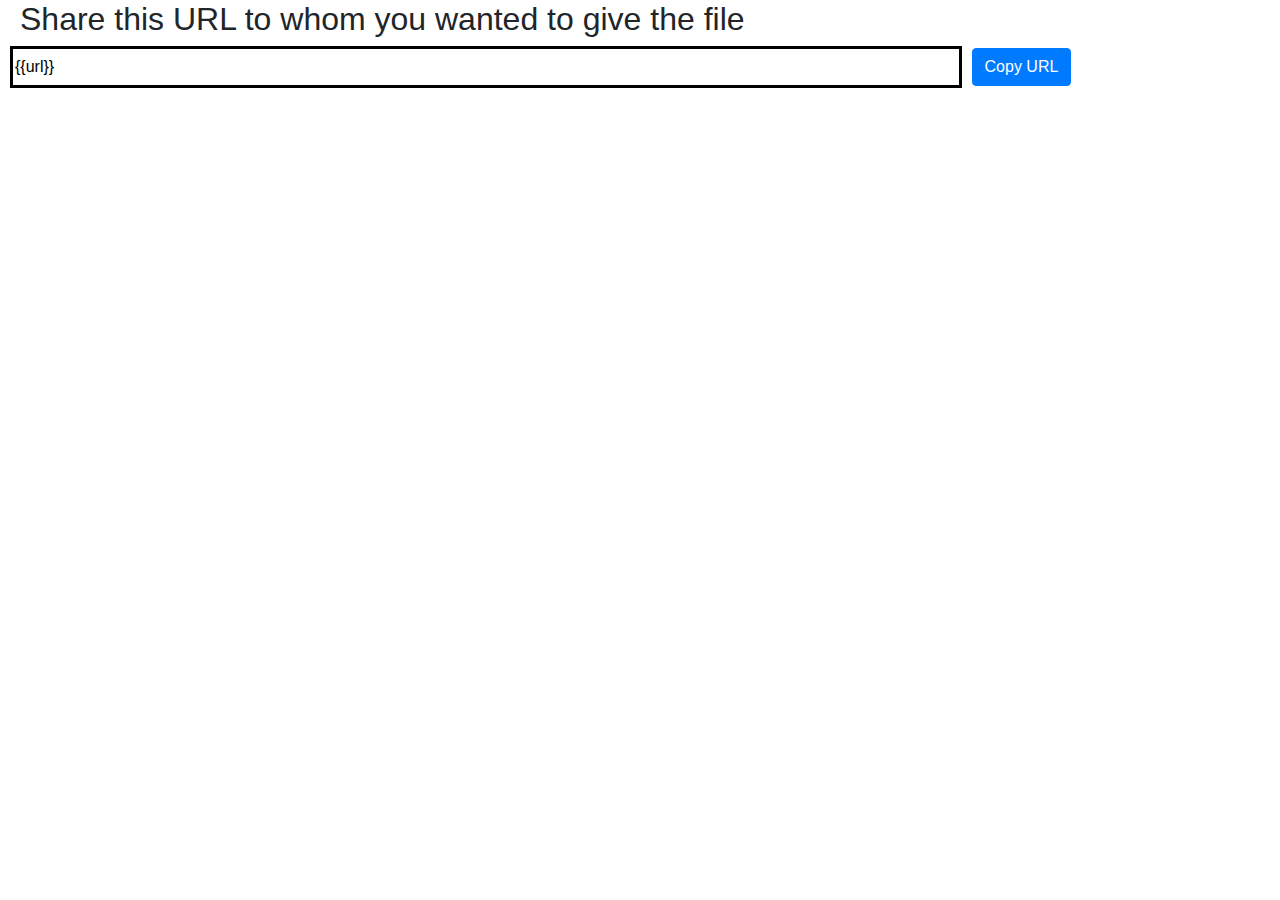
<file: templates/download.html>
<!DOCTYPE html>
<html lang="en">
<head>
    <meta charset="UTF-8">
    <meta http-equiv="X-UA-Compatible" content="IE=edge">
    <meta name="viewport" content="width=device-width, initial-scale=1.0">
    <title>DropBox Lite</title>
    <link rel="stylesheet" href="/static/index.css">
    <link rel="stylesheet" href="https://maxcdn.bootstrapcdn.com/bootstrap/4.0.0/css/bootstrap.min.css" integrity="sha384-Gn5384xqQ1aoWXA+058RXPxPg6fy4IWvTNh0E263XmFcJlSAwiGgFAW/dAiS6JXm" crossorigin="anonymous">
    <script src="https://code.jquery.com/jquery-3.2.1.slim.min.js" integrity="sha384-KJ3o2DKtIkvYIK3UENzmM7KCkRr/rE9/Qpg6aAZGJwFDMVNA/GpGFF93hXpG5KkN" crossorigin="anonymous"></script>
    <script src="https://cdnjs.cloudflare.com/ajax/libs/popper.js/1.12.9/umd/popper.min.js" integrity="sha384-ApNbgh9B+Y1QKtv3Rn7W3mgPxhU9K/ScQsAP7hUibX39j7fakFPskvXusvfa0b4Q" crossorigin="anonymous"></script>
    <script src="https://maxcdn.bootstrapcdn.com/bootstrap/4.0.0/js/bootstrap.min.js" integrity="sha384-JZR6Spejh4U02d8jOt6vLEHfe/JQGiRRSQQxSfFWpi1MquVdAyjUar5+76PVCmYl" crossorigin="anonymous"></script>
</head>
<body>
    <form style="margin-left:10px;" class="form-inline" >
        <div class="form-group mb-4">
          <h2 style="margin-left:10px;">Share this URL to whom you wanted to give the file</h2>
          <input style="border:solid"type="text" readonly class="form-control-plaintext" id="urlink" value={{url}}>
        </div>
        <button style="margin-top:30px;margin-left:10px;" type="submit" onclick="myFunction()"class="btn btn-primary mb-2">Copy URL</button>
      </form>

    <script>
        function myFunction() {
            /* Get the text field */
            var copyText = document.getElementById("urlink");
          
            /* Select the text field */
            copyText.select();
            copyText.setSelectionRange(0, 99999); /* For mobile devices */
          
             /* Copy the text inside the text field */
            navigator.clipboard.writeText(copyText.value);
          
            /* Alert the copied text */
            alert("Copied the URL: " + copyText.value);
          }
        </script>
</body>
</html>
</file>
<file: static/index.css>
#main-content{
    padding-left: 500px;
    padding-top: 100px;
    padding-bottom: 50px;
    background-color: rgb(92, 21, 110);
}

.card{
    box-shadow: 10rem;
}
</file>
